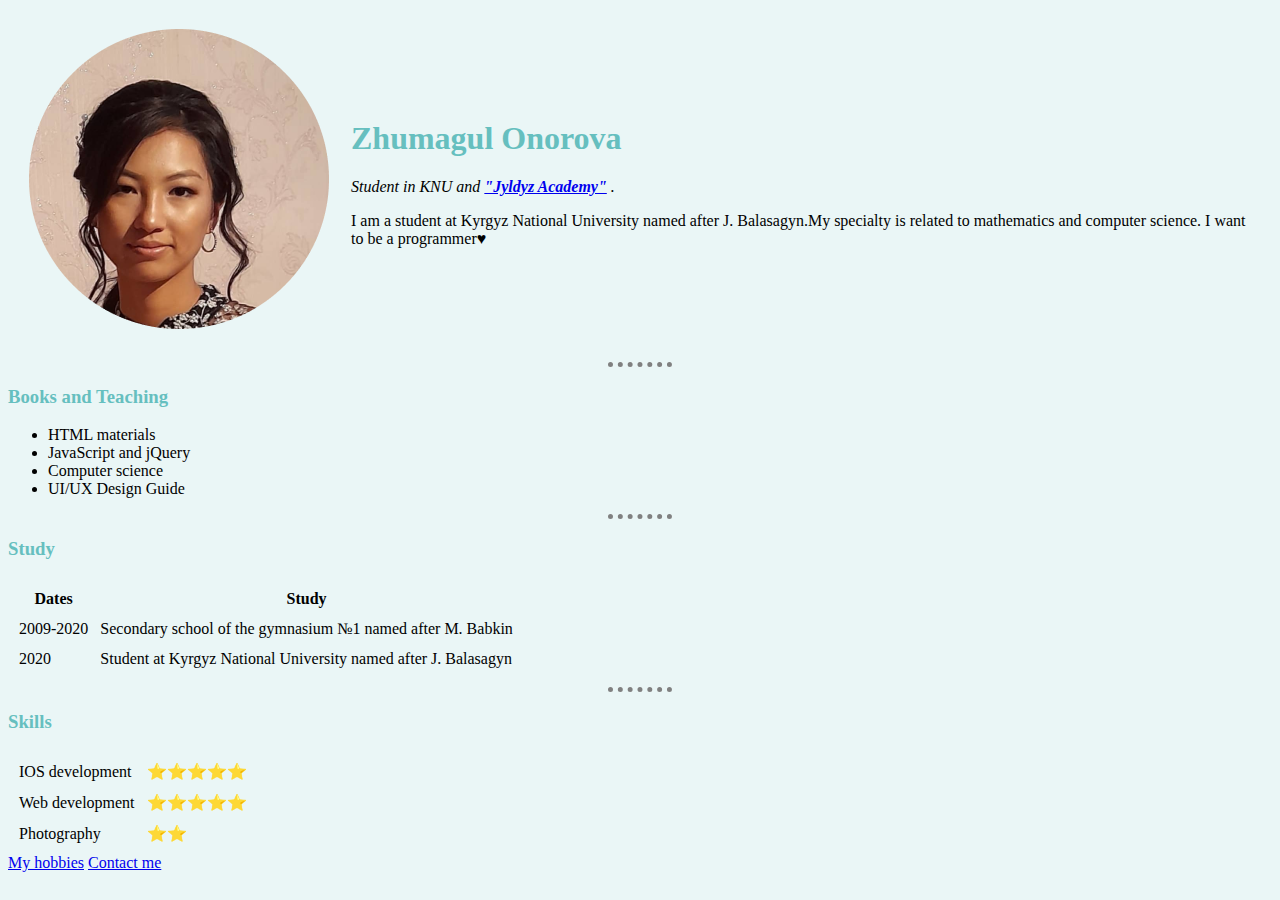
<file: index.html>
<!DOCTYPE html>
<html lang="en">
<head>
    <meta charset="UTF-8">
    <meta http-equiv="X-UA-Compatible" content="IE=edge">
    <meta name="viewport" content="width=device-width, initial-scale=1.0">
    <title>Personal site</title>
    <link rel="stylesheet" href="styles.css">
</head>

<body>
    <table cellspacing= '20'>
        <tr>
          <td><img src="zhumagul.png" alt="Zhumagul profile picture"></td>
          <td>
            <h1>Zhumagul Onorova</h1>
           <p> <em> Student in KNU and<strong> <a href="https://jyldyz.com/">"Jyldyz Academy"</a> </strong>.</em> </p>
           <p>I am a student at Kyrgyz National University named after J. Balasagyn.My specialty is related to mathematics and computer science. I want to be a programmer♥</p>
          </td>
        </tr>

    </table>
    
    
    <hr>
    <h3>Books and Teaching</h3>
    <ul>
        <li>HTML materials</li>
        <li>JavaScript and jQuery</li>
        <li>Computer science</li>
        <li>UI/UX Design Guide</li>
    </ul>
    <hr>
    <h3>Study</h3>
    <table cellspacing="10">
        <thead>
              <tr>
                 <th>Dates</th>
                  <th>Study</th>
              </tr>
        </thead>
      <tbody>
          <tr>
             <td>2009-2020</td>
             <td> Secondary school of the gymnasium №1 named after M. Babkin</td>
            </tr>
            <tr>
                <td>2020</td>
                <td>Student at Kyrgyz National University named after J. Balasagyn</td>
          </tr>          
    </table>
    <hr>
   <h3>Skills</h3>
   <table cellspacing="10">
    <tr>
        <td>IOS development</td>
        <td>⭐⭐⭐⭐⭐</td>
    </tr>
    <tr>
     <td>Web development</td>
     <td>⭐⭐⭐⭐⭐</td>
 </tr> 
 <tr>
     <td>Photography</td>
     <td>⭐⭐</td>
 </tr>
</table>
   
   <a href="hobby.html">My hobbies</a>
    <a href="contact.html"> Contact me</a>
</body>
</html>
</file>
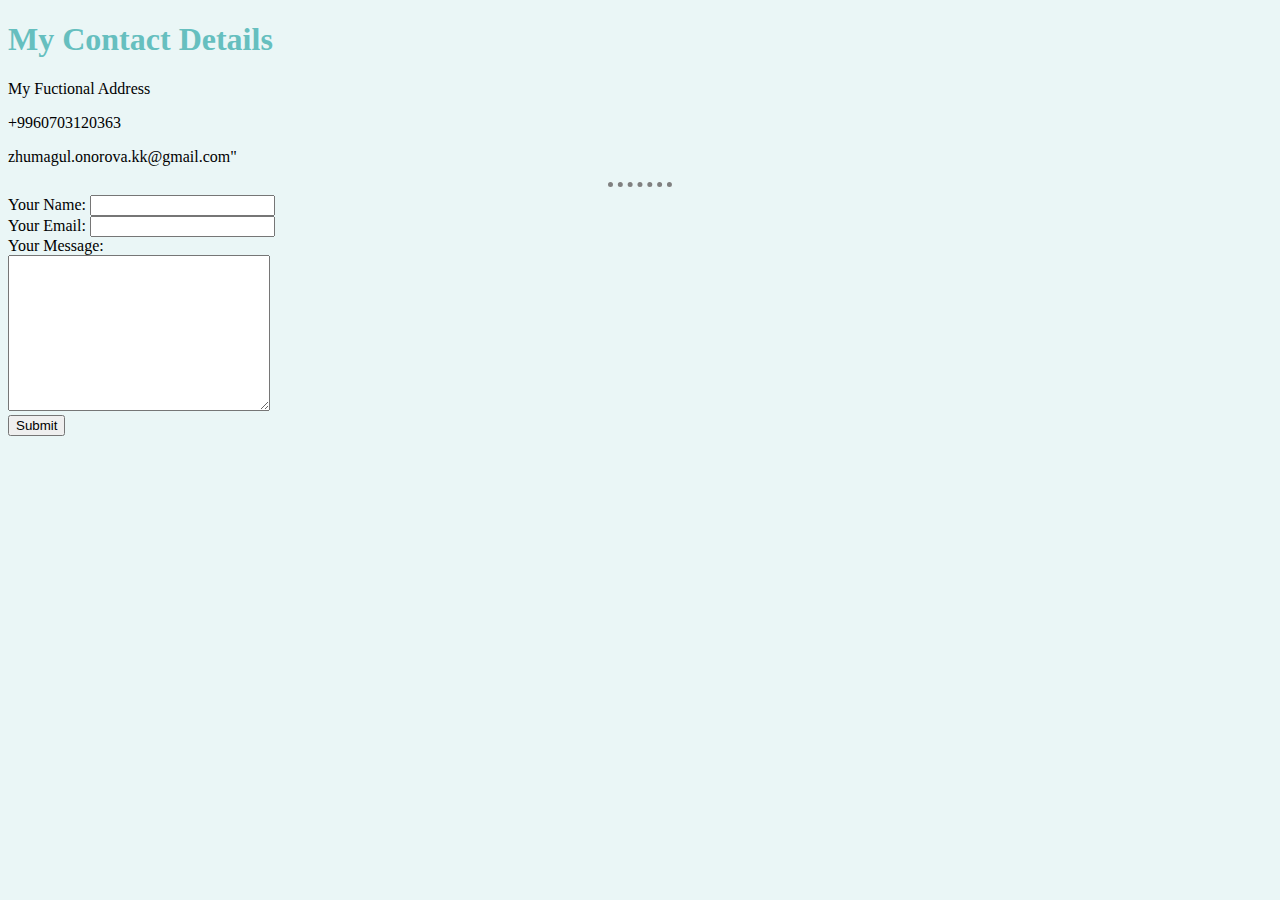
<file: contact.html>
<!DOCTYPE html>
<html lang="en">
<head>
    <meta charset="UTF-8">
    <meta http-equiv="X-UA-Compatible" content="IE=edge">
    <meta name="viewport" content="width=device-width, initial-scale=1.0">
    <title>My Contact Details</title>
    <link rel="stylesheet" href="styles.css">
</head>
<body>
    <h1>My Contact Details</h1>
    <p>My Fuctional Address</p>
    <p>+9960703120363</p>
    <p>zhumagul.onorova.kk@gmail.com"</p>
    <hr>
    <form class="" action="mailto:info@zhumagul.onorova.kk" method="post" enctype="text/plain">
        <label for="">Your Name:</label>
        <input type="text" name="yourName" value=""><br>
        <label for="">Your Email:</label>
        <input type="email" name="yourEmail" value=""><br>
        <label for="">Your Message:</label><br>
        <textarea name="name" id="" cols="30" rows="10"></textarea><br>
        <input type="submit" name="">
    </form>
</body>
</html>
</file>
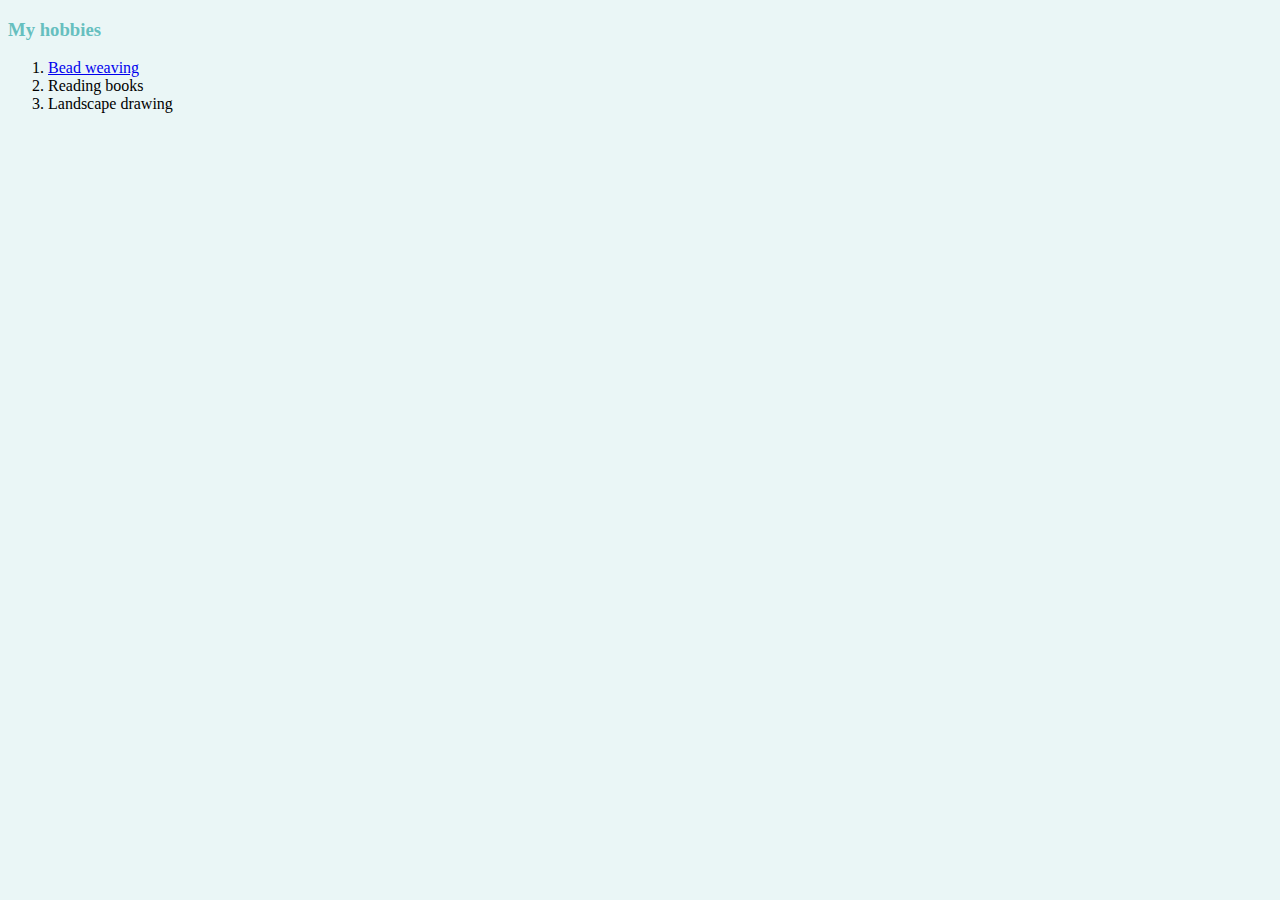
<file: hobby.html>
<!DOCTYPE html>
<html lang="en">
<head>
    <meta charset="UTF-8">
    <meta http-equiv="X-UA-Compatible" content="IE=edge">
    <meta name="viewport" content="width=device-width, initial-scale=1.0">
    <title>My hobbies</title>
    <link rel="stylesheet" href="styles.css">
</head>
<body>
    <h3>My hobbies</h3>
    <ol>
        <li> <a href="flower.jpeg">Bead weaving</a> </li>
        <li>Reading books</li>
        <li>Landscape drawing</li>
    </ol>
</body>
</file>
<file: styles.css>
body{
    background-color:#EAF6F6;
}
h1{
    color:#66BFBF;
}
h3{
    color:#66BFBF; 
}
hr{
    border-color:grey;
    border-style:none;
    border-top-style: dotted;
    border-width: 5px;
    width: 5%;
}
</file>
